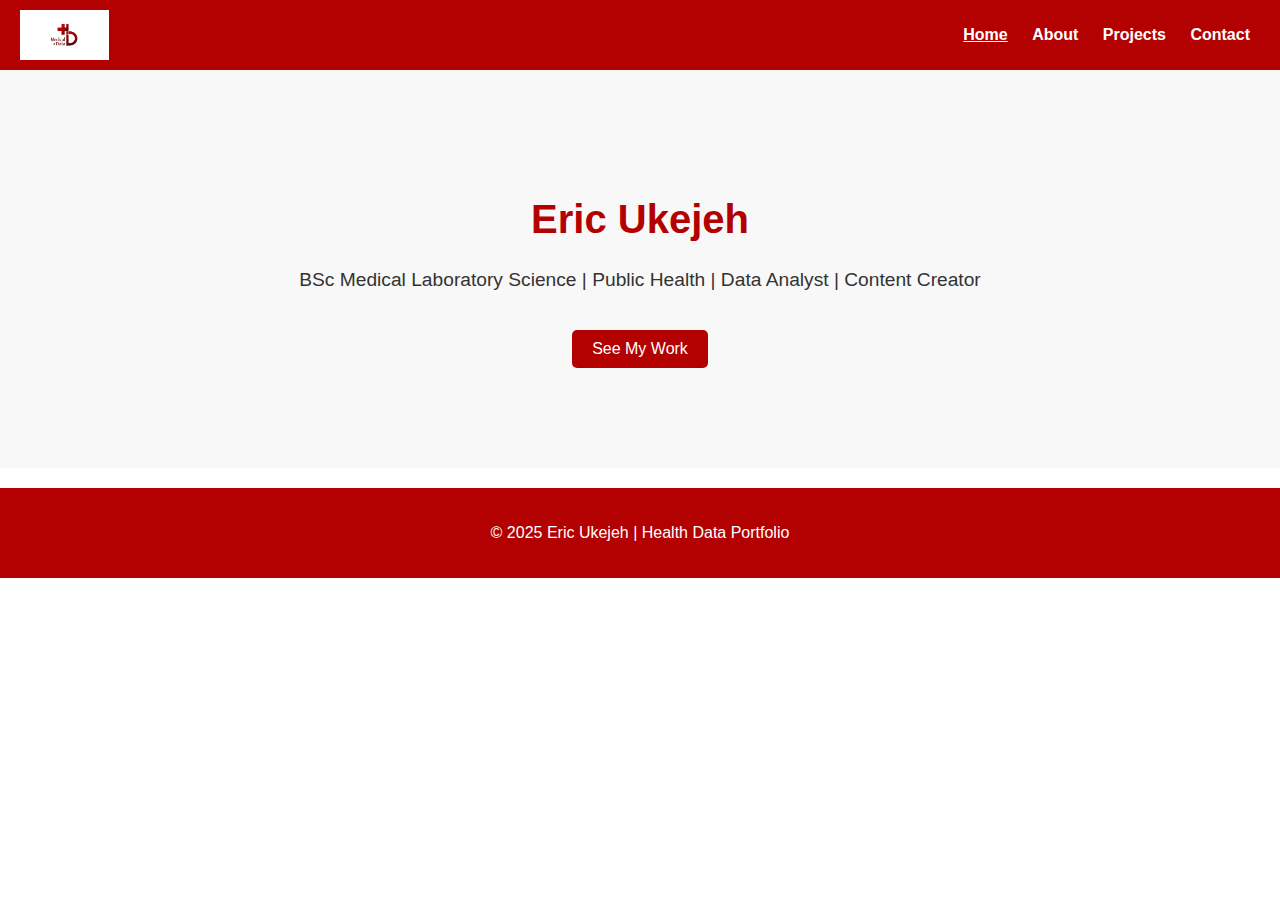
<file: health-portfolio-red/index.html>
<!DOCTYPE html>
<html lang="en">
<head>
  <meta charset="UTF-8">
  <meta name="viewport" content="width=device-width, initial-scale=1.0">
  <title>Eric Ukejeh | Health Data Analyst</title>
  <link rel="stylesheet" href="style.css">
  <link rel="icon" type="image/jpg" href="assets/logo.jpg">
</head>
<body>
  <header>
    <img src="assets/logo.jpg" alt="Logo" class="logo">
    <nav>
      <a href="index.html" class="active">Home</a>
      <a href="about.html">About</a>
      <a href="projects.html">Projects</a>
      <a href="contact.html">Contact</a>
    </nav>
  </header>

  <section class="hero">
    <h1>Eric Ukejeh</h1>
    <p>BSc Medical Laboratory Science | Public Health | Data Analyst | Content Creator</p>
    <a href="projects.html" class="btn">See My Work</a>
  </section>

  <footer>
    <p>© 2025 Eric Ukejeh | Health Data Portfolio</p>
  </footer>
</body>
</html>
</file>
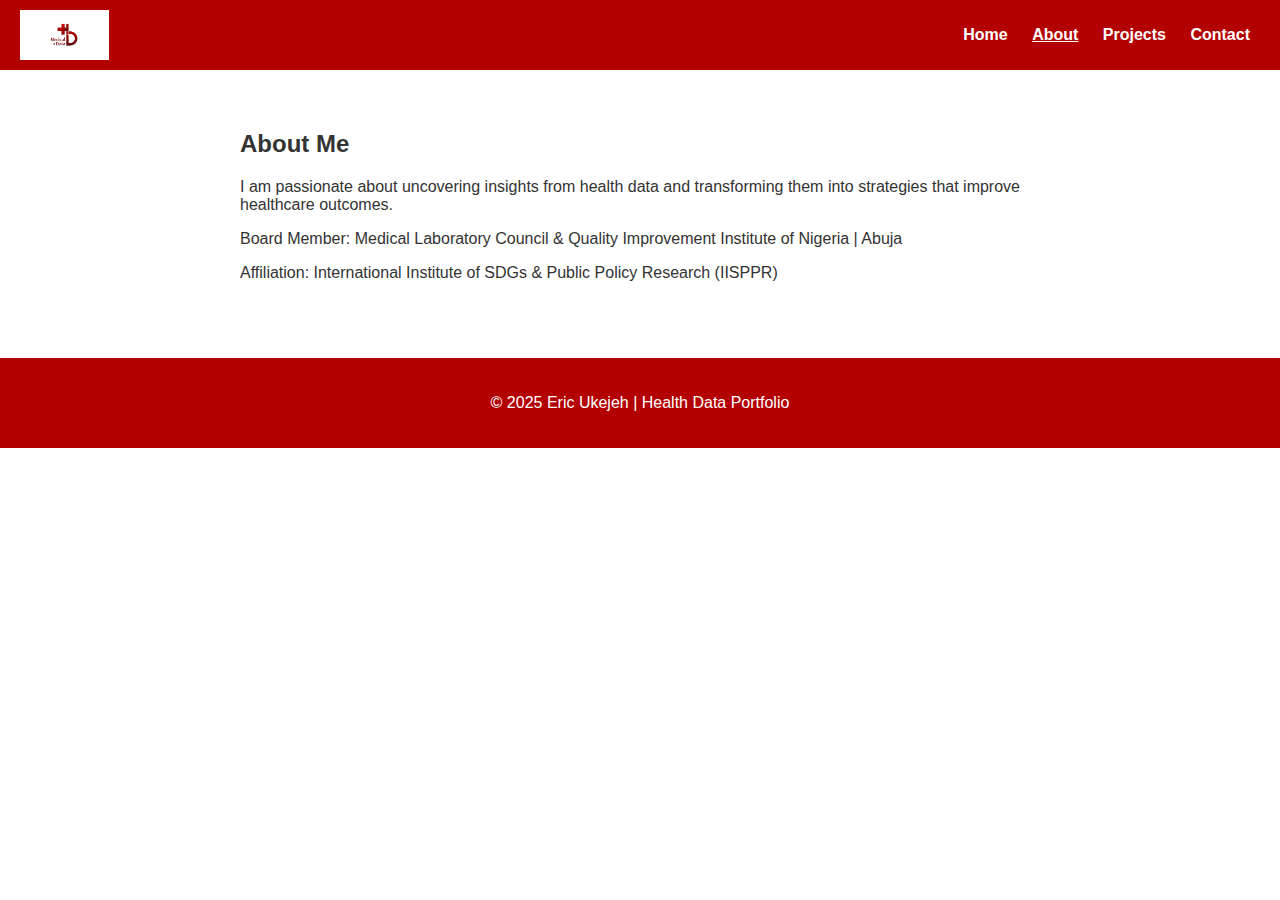
<file: health-portfolio-red/about.html>
<!DOCTYPE html>
<html lang="en">
<head>
  <meta charset="UTF-8">
  <meta name="viewport" content="width=device-width, initial-scale=1.0">
  <title>About Me</title>
  <link rel="stylesheet" href="style.css">
  <link rel="icon" type="image/jpg" href="assets/logo.jpg">
</head>
<body>
  <header>
    <img src="assets/logo.jpg" alt="Logo" class="logo">
    <nav>
      <a href="index.html">Home</a>
      <a href="about.html" class="active">About</a>
      <a href="projects.html">Projects</a>
      <a href="contact.html">Contact</a>
    </nav>
  </header>

  <section class="content">
    <h2>About Me</h2>
    <p>I am passionate about uncovering insights from health data and transforming them into strategies that improve healthcare outcomes.</p>
    <p>Board Member: Medical Laboratory Council & Quality Improvement Institute of Nigeria | Abuja</p>
    <p>Affiliation: International Institute of SDGs & Public Policy Research (IISPPR)</p>
  </section>

  <footer>
    <p>© 2025 Eric Ukejeh | Health Data Portfolio</p>
  </footer>
</body>
</html>
</file>
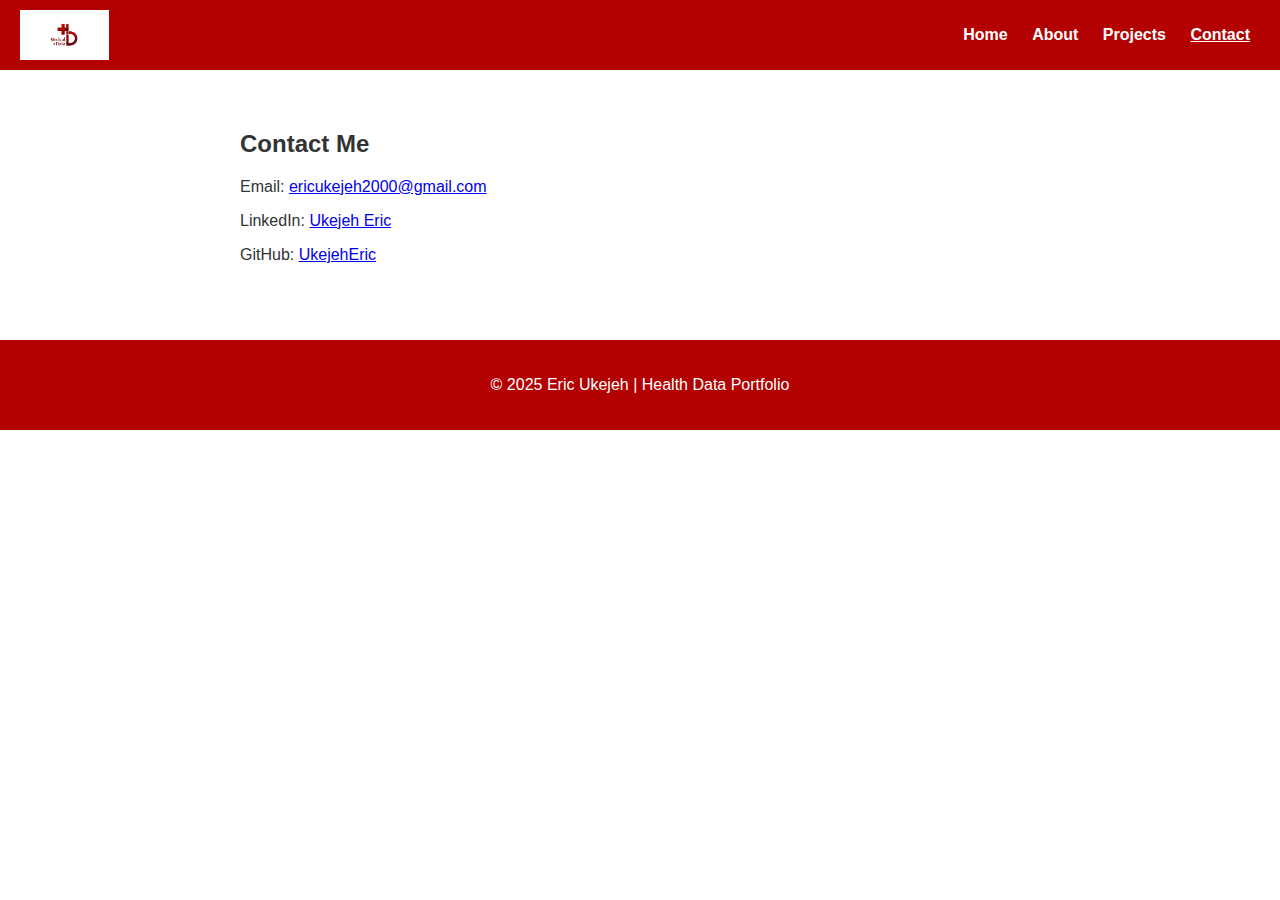
<file: health-portfolio-red/contact.html>
<!DOCTYPE html>
<html lang="en">
<head>
  <meta charset="UTF-8">
  <meta name="viewport" content="width=device-width, initial-scale=1.0">
  <title>Contact</title>
  <link rel="stylesheet" href="style.css">
  <link rel="icon" type="image/jpg" href="assets/logo.jpg">
</head>
<body>
  <header>
    <img src="assets/logo.jpg" alt="Logo" class="logo">
    <nav>
      <a href="index.html">Home</a>
      <a href="about.html">About</a>
      <a href="projects.html">Projects</a>
      <a href="contact.html" class="active">Contact</a>
    </nav>
  </header>

  <section class="content">
    <h2>Contact Me</h2>
    <p>Email: <a href="mailto:ericukejeh2000@gmail.com">ericukejeh2000@gmail.com</a></p>
    <p>LinkedIn: <a href="https://linkedin.com/in/ukejeh-eric" target="_blank">Ukejeh Eric</a></p>
    <p>GitHub: <a href="https://github.com/UkejehEric" target="_blank">UkejehEric</a></p>
  </section>

  <footer>
    <p>© 2025 Eric Ukejeh | Health Data Portfolio</p>
  </footer>
</body>
</html>
</file>
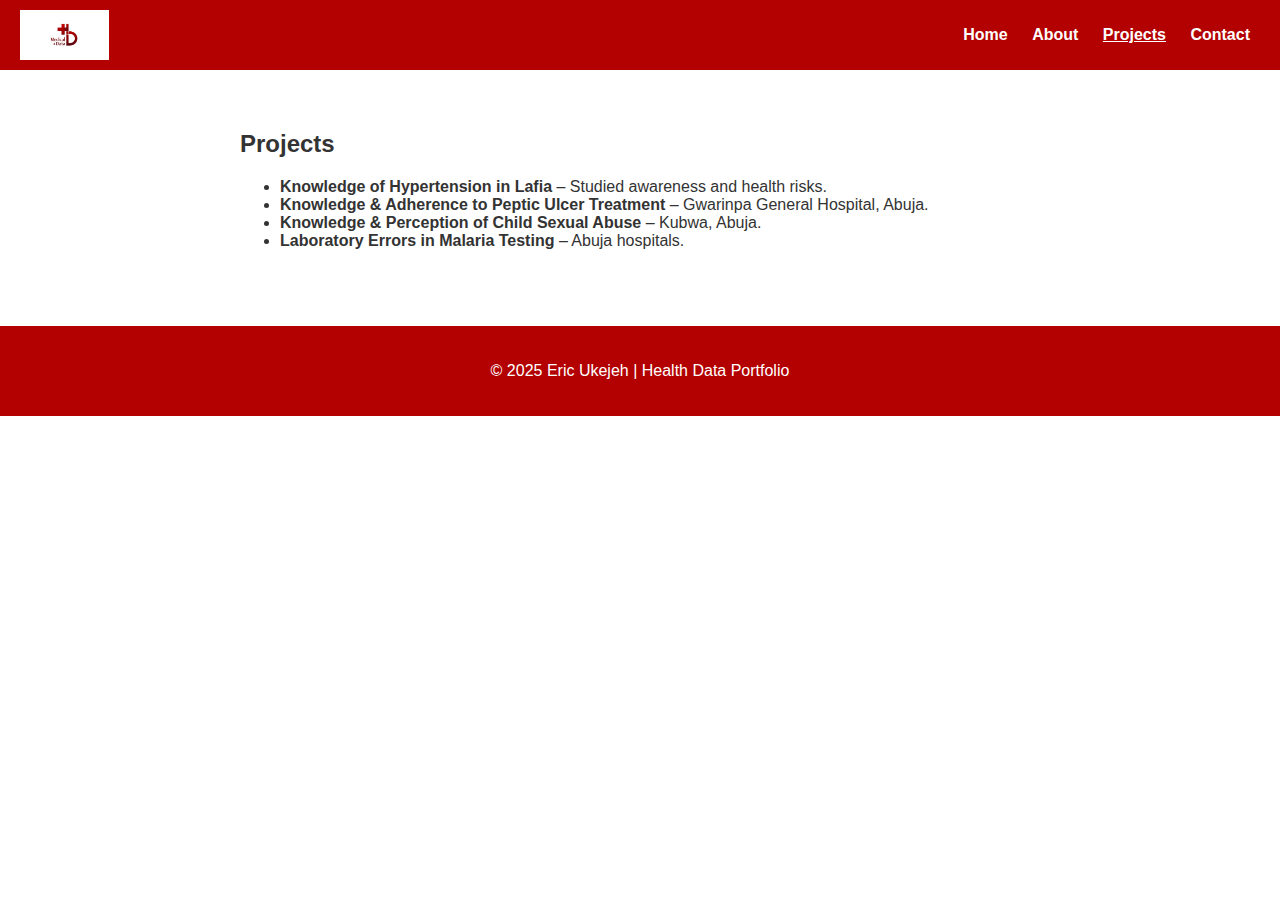
<file: health-portfolio-red/projects.html>
<!DOCTYPE html>
<html lang="en">
<head>
  <meta charset="UTF-8">
  <meta name="viewport" content="width=device-width, initial-scale=1.0">
  <title>Projects</title>
  <link rel="stylesheet" href="style.css">
  <link rel="icon" type="image/jpg" href="assets/logo.jpg">
</head>
<body>
  <header>
    <img src="assets/logo.jpg" alt="Logo" class="logo">
    <nav>
      <a href="index.html">Home</a>
      <a href="about.html">About</a>
      <a href="projects.html" class="active">Projects</a>
      <a href="contact.html">Contact</a>
    </nav>
  </header>

  <section class="content">
    <h2>Projects</h2>
    <ul>
      <li><b>Knowledge of Hypertension in Lafia</b> – Studied awareness and health risks.</li>
      <li><b>Knowledge & Adherence to Peptic Ulcer Treatment</b> – Gwarinpa General Hospital, Abuja.</li>
      <li><b>Knowledge & Perception of Child Sexual Abuse</b> – Kubwa, Abuja.</li>
      <li><b>Laboratory Errors in Malaria Testing</b> – Abuja hospitals.</li>
    </ul>
  </section>

  <footer>
    <p>© 2025 Eric Ukejeh | Health Data Portfolio</p>
  </footer>
</body>
</html>
</file>
<file: health-portfolio-red/style.css>
body {
  margin: 0;
  font-family: Arial, sans-serif;
  background: #fff;
  color: #333;
}

header {
  display: flex;
  justify-content: space-between;
  align-items: center;
  padding: 10px 20px;
  background: #b30000;
  color: white;
}

header .logo {
  height: 50px;
}

nav a {
  margin: 0 10px;
  text-decoration: none;
  color: white;
  font-weight: bold;
}

nav a.active, nav a:hover {
  text-decoration: underline;
}

.hero {
  text-align: center;
  padding: 100px 20px;
  background: #f8f8f8;
}

.hero h1 {
  font-size: 2.5rem;
  color: #b30000;
}

.hero p {
  font-size: 1.2rem;
}

.btn {
  display: inline-block;
  margin-top: 20px;
  padding: 10px 20px;
  background: #b30000;
  color: white;
  text-decoration: none;
  border-radius: 5px;
}

.btn:hover {
  background: #800000;
}

.content {
  padding: 40px 20px;
  max-width: 800px;
  margin: auto;
}

footer {
  text-align: center;
  padding: 20px;
  background: #b30000;
  color: white;
  margin-top: 20px;
}
</file>
